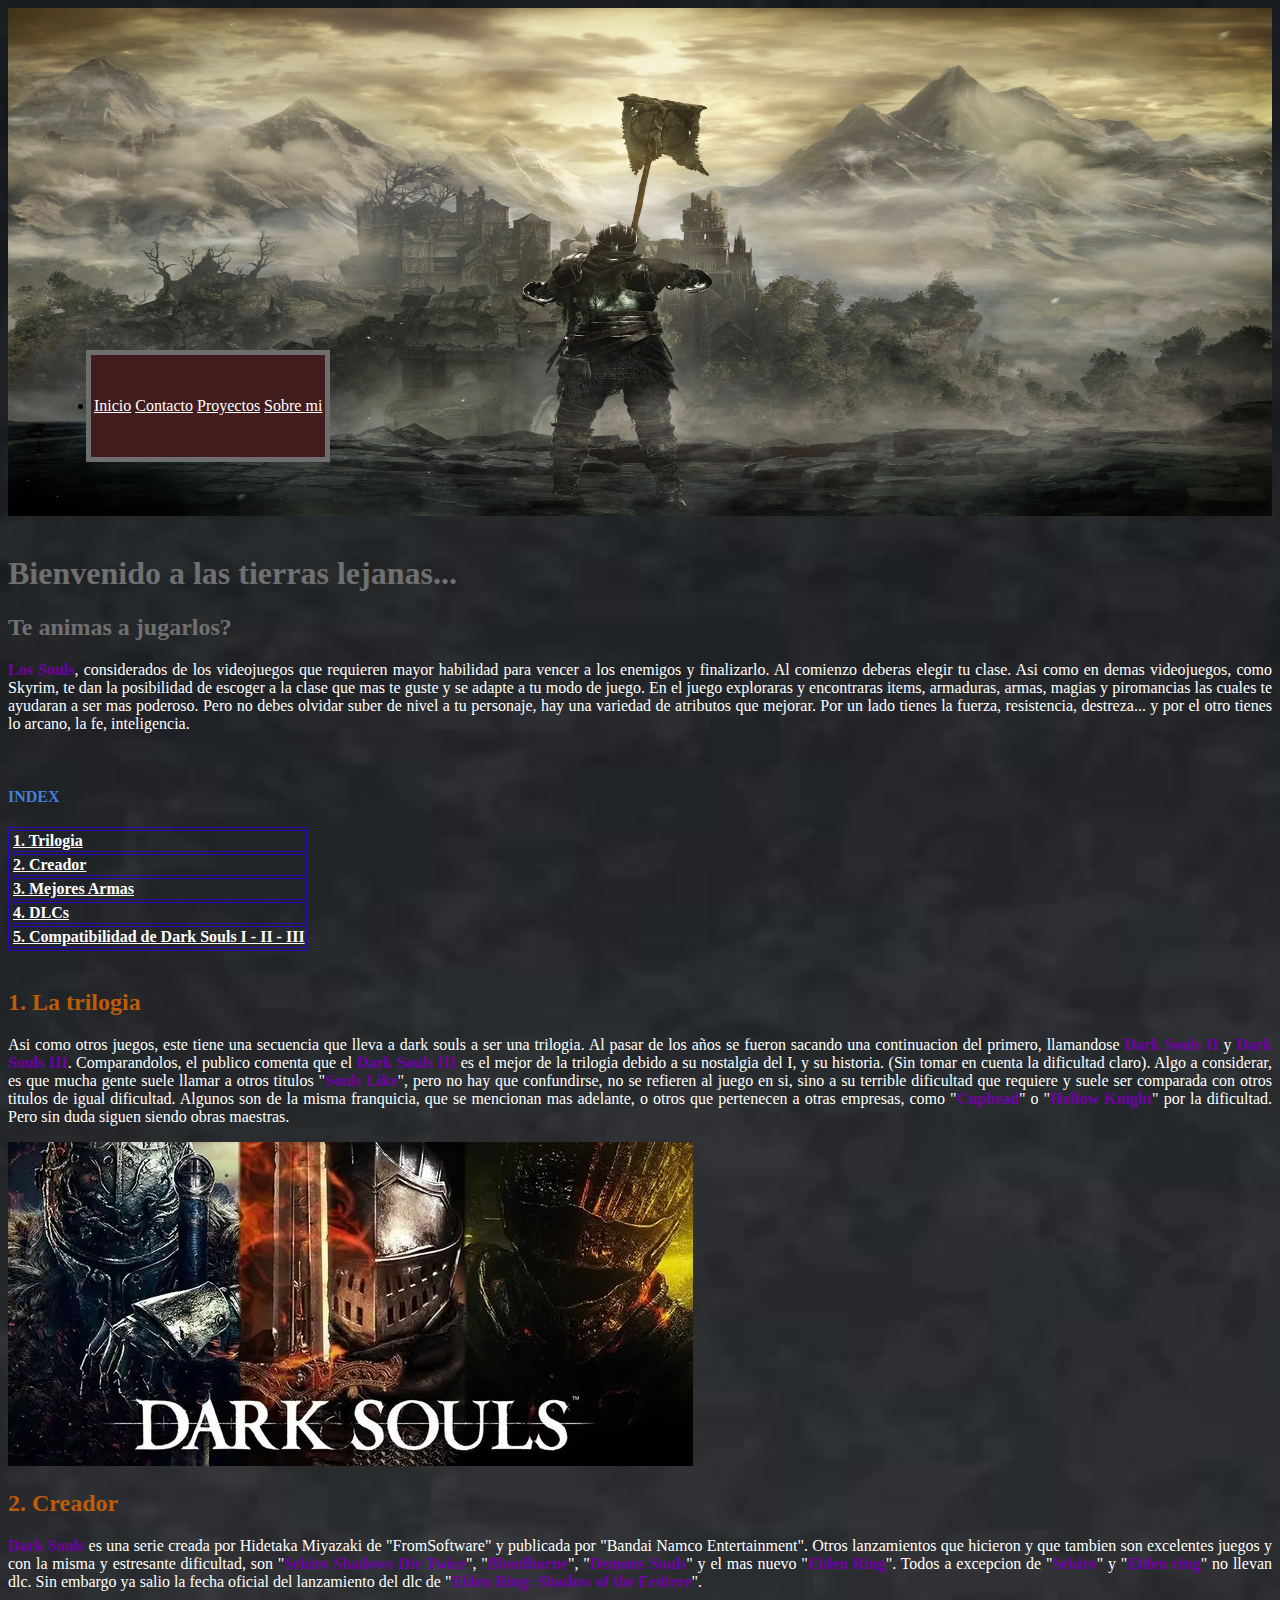
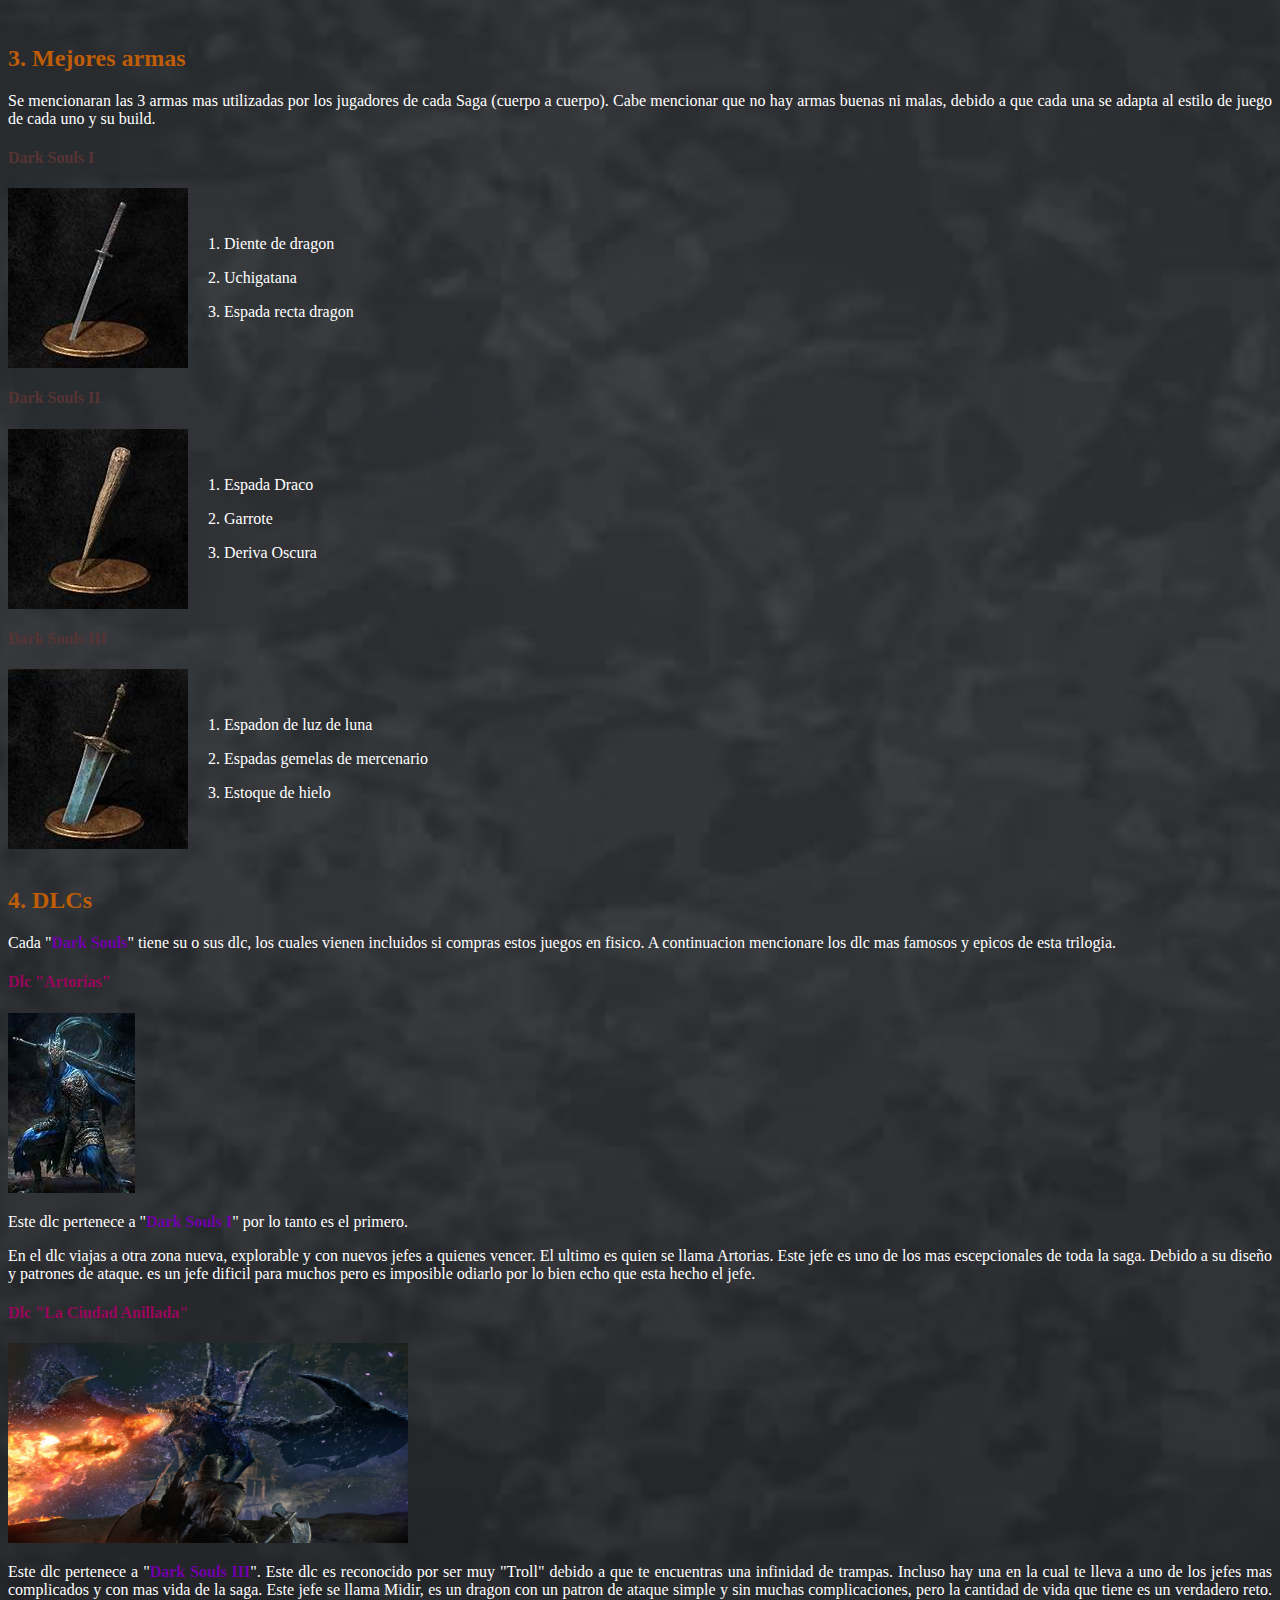
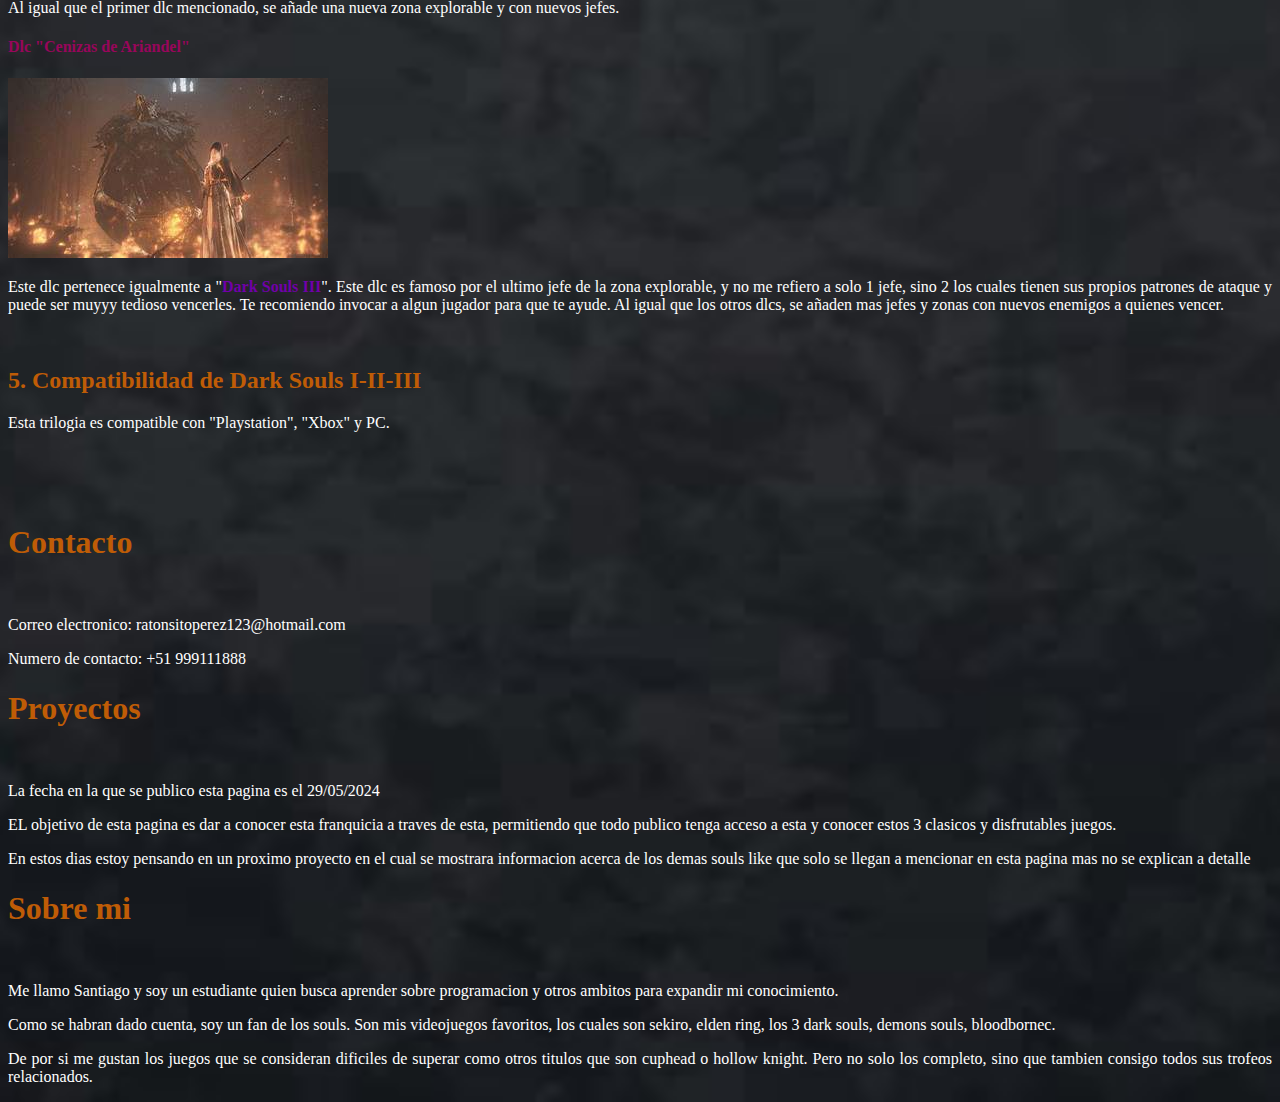
<file: index.html>
<!DOCTYPE html>
<html lang="en">
<head>
    <meta charset="UTF-8">
    <meta http-equiv="x-UA-Compatible" content="IE=edge">
    <meta name="viewport" content="width=device-width, initial-scale=1.0">
    <title>Bienvenido</title>
    <link rel="stylesheet" href="style1.css">
    <title>All-Souls Info</title>
</head>
</html>

<body class="body1">
    <header>
        <nav>
            <ul>
                <div>
                <table class="ans">
                    <tr class="ans">
                        <div><br><br><br>
                            <td><li><a class="on" href="#Inicio.html">Inicio</a> <a class="on" href="#Contacto.html">Contacto</a> <a class="on" href="#Proyectos.html">Proyectos</a> <a class="on" href="#Sobre mi.html">Sobre mi</a> </li></td>
                        </div>
                    </tr>
                </table>
                </div>
            </ul>
        </nav>
    </header>
</body><br>
<body class="body2">
    <h1 class="art" id="Inicio.html">Bienvenido a las tierras lejanas...</h1>
    <h2 class="cau">Te animas a jugarlos?</h2>
    <p><strong> Los Souls</strong>, considerados de los videojuegos que requieren mayor habilidad para vencer a los enemigos y finalizarlo.
    Al comienzo deberas elegir tu clase. Asi como en demas videojuegos, como Skyrim, te dan la posibilidad de escoger a la clase
    que mas te guste y se adapte a tu modo de juego.
    En el juego exploraras y encontraras items, armaduras, armas, magias y piromancias las cuales te ayudaran a ser mas poderoso.
    Pero no debes olvidar suber de nivel a tu personaje, hay una variedad de atributos que mejorar. Por un lado tienes la fuerza, resistencia,
    destreza... y por el otro tienes lo arcano, la fe, inteligencia.
    </p>
    <br><h4 class="lat">INDEX</h4>
</body>

<body class="body2">
    <table class="an">
        <tr class="an">
            <td class="an"><strong><a class="on" href="#Trilogia.html">1. Trilogia</a></strong></td>
        </tr>
        <tr class="an">
            <td class="an"><strong><a class="on" href="#Creador.html">2. Creador</a></strong></td>
        </tr>
        <tr class="an">
            <td class="an"><strong><a class="on" href="#Armas.html">3. Mejores Armas</a></strong></td>
        </tr>
        <tr class="an">
            <td class="an"><strong><a class="on" href="#DLCs.html">4. DLCs</a></strong></td>
        </tr>
        <tr class="an">
            <td class="an"><strong><a class="on" href="#Compatibilidad.html">5. Compatibilidad de Dark Souls I - II - III</a></strong></td>
        </tr>
    </table>
</body>

<body>
    <br><h2 id="Trilogia.html">1. La trilogia</h2>
    <p>Asi como otros juegos, este tiene una secuencia que lleva a dark souls a ser una trilogia.
    Al pasar de los años se fueron sacando una continuacion del primero, llamandose <strong>Dark Souls II</strong> y <strong>Dark Souls III</strong>.
    Comparandolos, el publico comenta que el <strong>Dark Souls III</strong> es el mejor de la trilogia debido a su nostalgia del I, y su historia. (Sin tomar en cuenta la dificultad claro).
    Algo a considerar, es que mucha gente suele llamar a otros titulos "<strong>Souls Like</strong>", pero no hay que confundirse, no se refieren al juego en si, sino a su terrible dificultad que requiere y suele ser comparada con otros titulos de igual dificultad.
    Algunos son de la misma franquicia, que se mencionan mas adelante, o otros que pertenecen a otras empresas, como "<strong>Cuphead</strong>" o "<strong>Hollow Knight</strong>" por la dificultad. Pero sin duda siguen siendo obras maestras.
    </p>
    <img src="darksouls.jpg" alt="DarkSouls123">

    <br><h2 id="Creador.html">2. Creador</h2>
    <p><strong>Dark Souls</strong> es una serie creada por Hidetaka Miyazaki de "FromSoftware" y publicada por "Bandai Namco Entertainment".
    Otros lanzamientos que hicieron y que tambien son excelentes juegos y con la misma y estresante dificultad, son "<strong>Sekiro Shadows Die Twice</strong>", 
    "<strong>Bloodborne</strong>", "<strong>Demons Souls</strong>" y el mas nuevo "<strong>Elden Ring</strong>". Todos a excepcion de "<strong>Sekiro</strong>" y "<strong>Elden ring</strong>" no llevan dlc.
    Sin embargo ya salio la fecha oficial del lanzamiento del dlc de "<strong>Elden Ring: Shadow of the Erdtree</strong>".
    </p>

    <br><h2 id="Armas.html">3. Mejores armas</h2>
    <p>Se mencionaran las 3 armas mas utilizadas por los jugadores de cada Saga (cuerpo a cuerpo). Cabe mencionar que no hay armas buenas ni malas, debido a que cada una se adapta al estilo de juego de cada uno y su build.</p>
    <h4 class="min" >Dark Souls I</h4>
    <div class="container">
        <img src="uchigatana.jpeg" alt="Uchigatana Dark Souls I">
        <div class="text-container">
            <p>1. Diente de dragon</p>
            <p>2. Uchigatana</p>
            <p>3. Espada recta dragon</p>
        </div>
    </div>

    <h4 class="min">Dark Souls II</h4>
    <div class="container">
        <img src="garrote.jpeg" alt="Garrote Dark Souls II">
        <div class="text-container">
            <p>1. Espada Draco</p>
            <p>2. Garrote</p>
            <p>3. Deriva Oscura</p>
        </div>
    </div>

    <h4 class="min">Dark Souls III</h4>
    <div class="container">
        <img src="espada de luz de luna.jpeg" alt="Espada de luz de luna Dark Souls III">
        <div class="text-container">
            <p>1. Espadon de luz de luna</p>
            <p>2. Espadas gemelas de mercenario</p>
            <p>3. Estoque de hielo</p>
        </div>
    </div>

    <br><h2 id="DLCs.html">4. DLCs</h2>
    <p>Cada "<strong>Dark Souls</strong>" tiene su o sus dlc, los cuales vienen incluidos si compras estos juegos en fisico. A continuacion mencionare los dlc mas famosos y epicos de esta trilogia.</p>
    <h4 class="sia">Dlc "Artorias"</h4>
    <img src="artorias.jpg" alt="Artorias" id="Arto">
    <p>Este dlc pertenece a "<strong>Dark Souls I</strong>" por lo tanto es el primero.</p>
    <p>En el dlc viajas a otra zona nueva, explorable y con nuevos jefes a quienes vencer. El ultimo es quien se llama Artorias. Este jefe es uno de los mas escepcionales de toda la saga.
    Debido a su diseño y patrones de ataque. es un jefe dificil para muchos pero es imposible odiarlo por lo bien echo que esta hecho el jefe.
    </p>
    <h4 class="sia">Dlc "La Ciudad Anillada"</h4>
    <img src="Ringed.jpg" class="ringeda" alt="La ciudad Anillada" id="Ring">
    <p>Este dlc pertenece a "<strong>Dark Souls III</strong>".
    Este dlc es reconocido por ser muy "Troll" debido a que te encuentras una infinidad de trampas. Incluso hay una en la cual te lleva a uno de los jefes mas complicados y con mas vida de la saga.
    Este jefe se llama Midir, es un dragon con un patron de ataque simple y sin muchas complicaciones, pero la cantidad de vida que tiene es un verdadero reto.
    Al igual que el primer dlc mencionado, se añade una nueva zona explorable y con nuevos jefes.
    </p>

    <h4 class="sia">Dlc "Cenizas de Ariandel"</h4>
    <img src="ariandel.jpg" alt="Cenizas de Ariandel" id="Ari">
    <p>Este dlc pertenece igualmente a "<strong>Dark Souls III</strong>".
    Este dlc es famoso por el ultimo jefe de la zona explorable, y no me refiero a solo 1 jefe, sino 2 los cuales tienen sus propios patrones de ataque y puede ser muyyy tedioso vencerles.
    Te recomiendo invocar a algun jugador para que te ayude.
    Al igual que los otros dlcs, se añaden mas jefes y zonas con nuevos enemigos a quienes vencer.
    </p>

    <br><h2 id="Compatibilidad.html">5. Compatibilidad de Dark Souls I-II-III</h2>
    <p>Esta trilogia es compatible con "Playstation", "Xbox" y PC.</p>
</body>

<body>
    <br><br><br><h1 class="quo" id="Contacto.html">Contacto</h1><br>
    <p>Correo electronico: ratonsitoperez123@hotmail.com</p>
    <p>Numero de contacto: +51 999111888</p>
    <H1 class="quo" id="Proyectos.html">Proyectos</H1><br>
    <p>La fecha en la que se publico esta pagina es el 29/05/2024</p>
    <p>EL objetivo de esta pagina es dar a conocer esta franquicia a traves de esta, permitiendo que todo publico tenga acceso a esta y conocer estos 3 clasicos y disfrutables juegos.</p>
    <p>En estos dias estoy pensando en un proximo proyecto en el cual se mostrara informacion acerca de los demas souls like que solo se llegan a mencionar en esta pagina mas no se explican a detalle</p>
    <h1 class="quo" id="Sobre mi.html">Sobre mi</h1><br>
    <p>Me llamo Santiago y soy un estudiante quien busca aprender sobre programacion y otros ambitos para expandir mi conocimiento.</p>
    <p>Como se habran dado cuenta, soy un fan de los souls. Son mis videojuegos favoritos, los cuales son sekiro, elden ring, los 3 dark souls, demons souls, bloodbornec.</p>
    <p>De por si me gustan los juegos que se consideran dificiles de superar como otros titulos que son cuphead o hollow knight. Pero no solo los completo, sino que tambien consigo todos sus trofeos relacionados. </p>
</body>
</file>
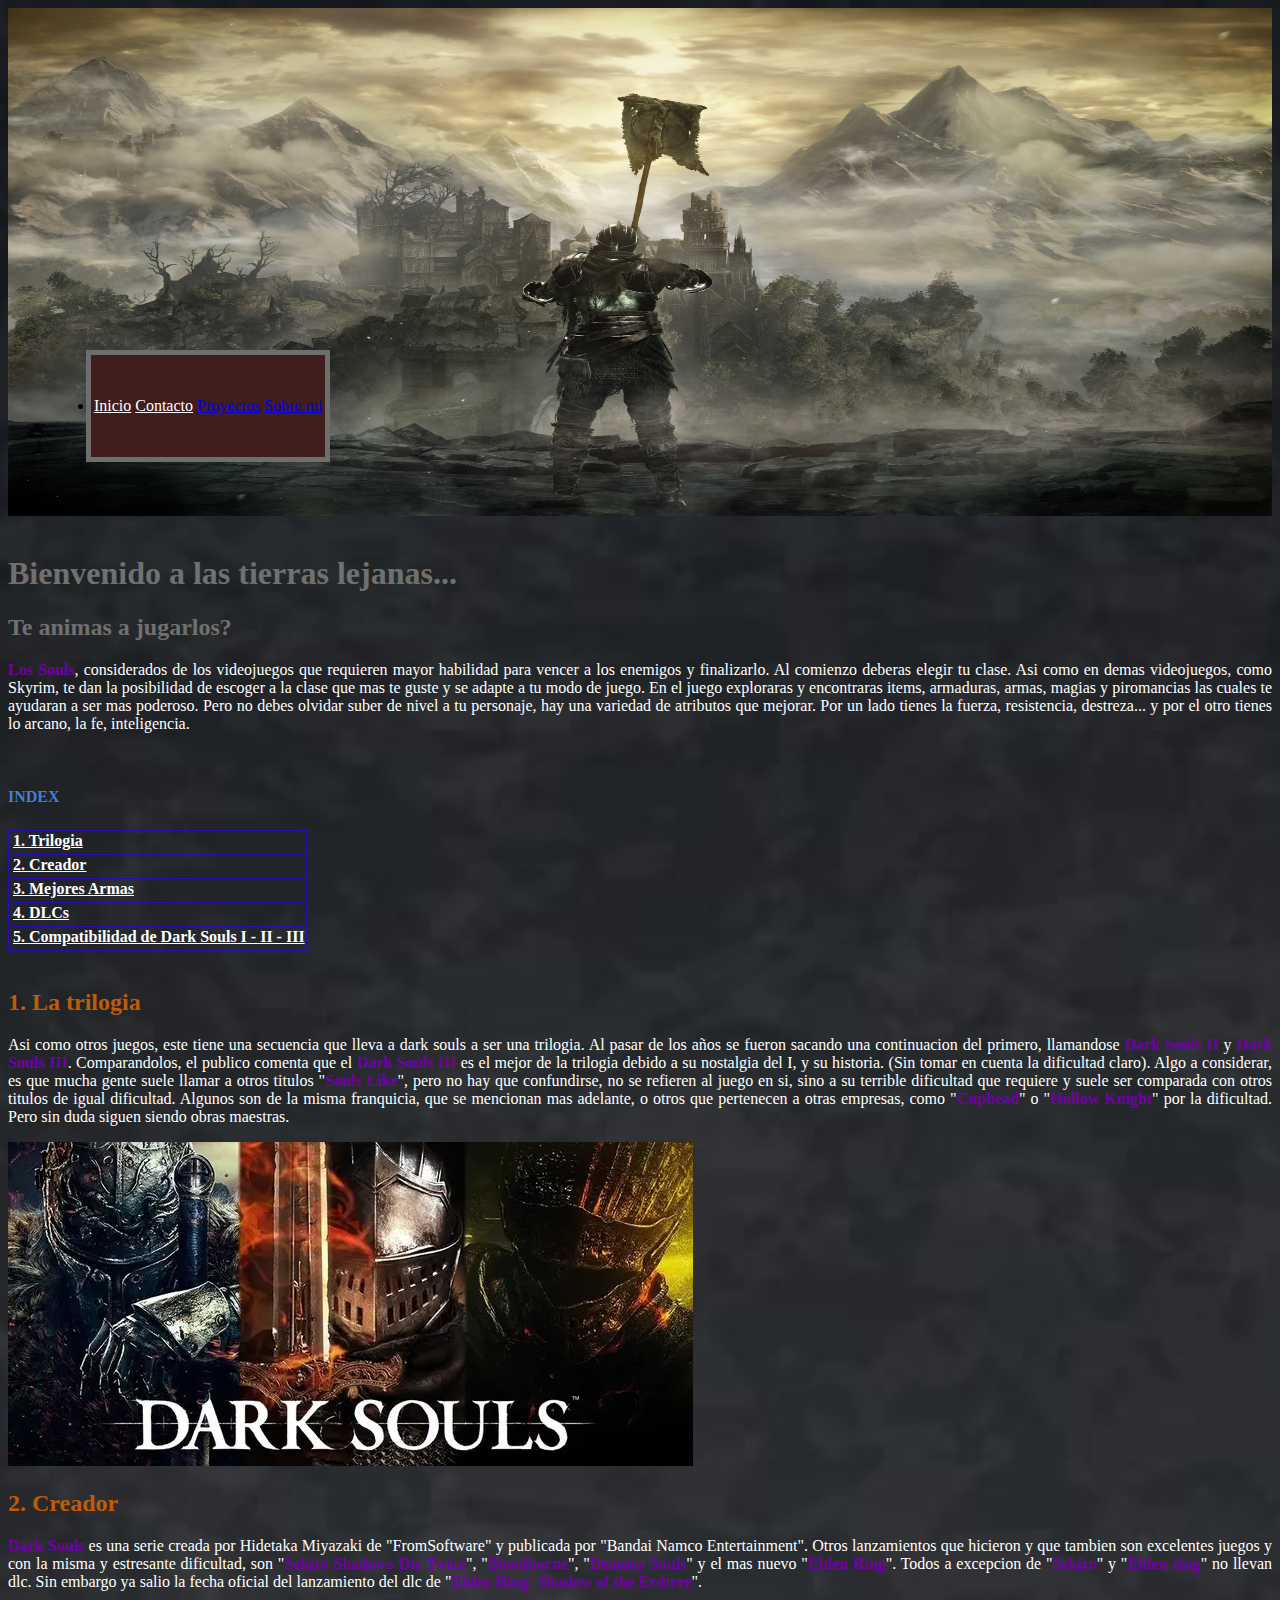
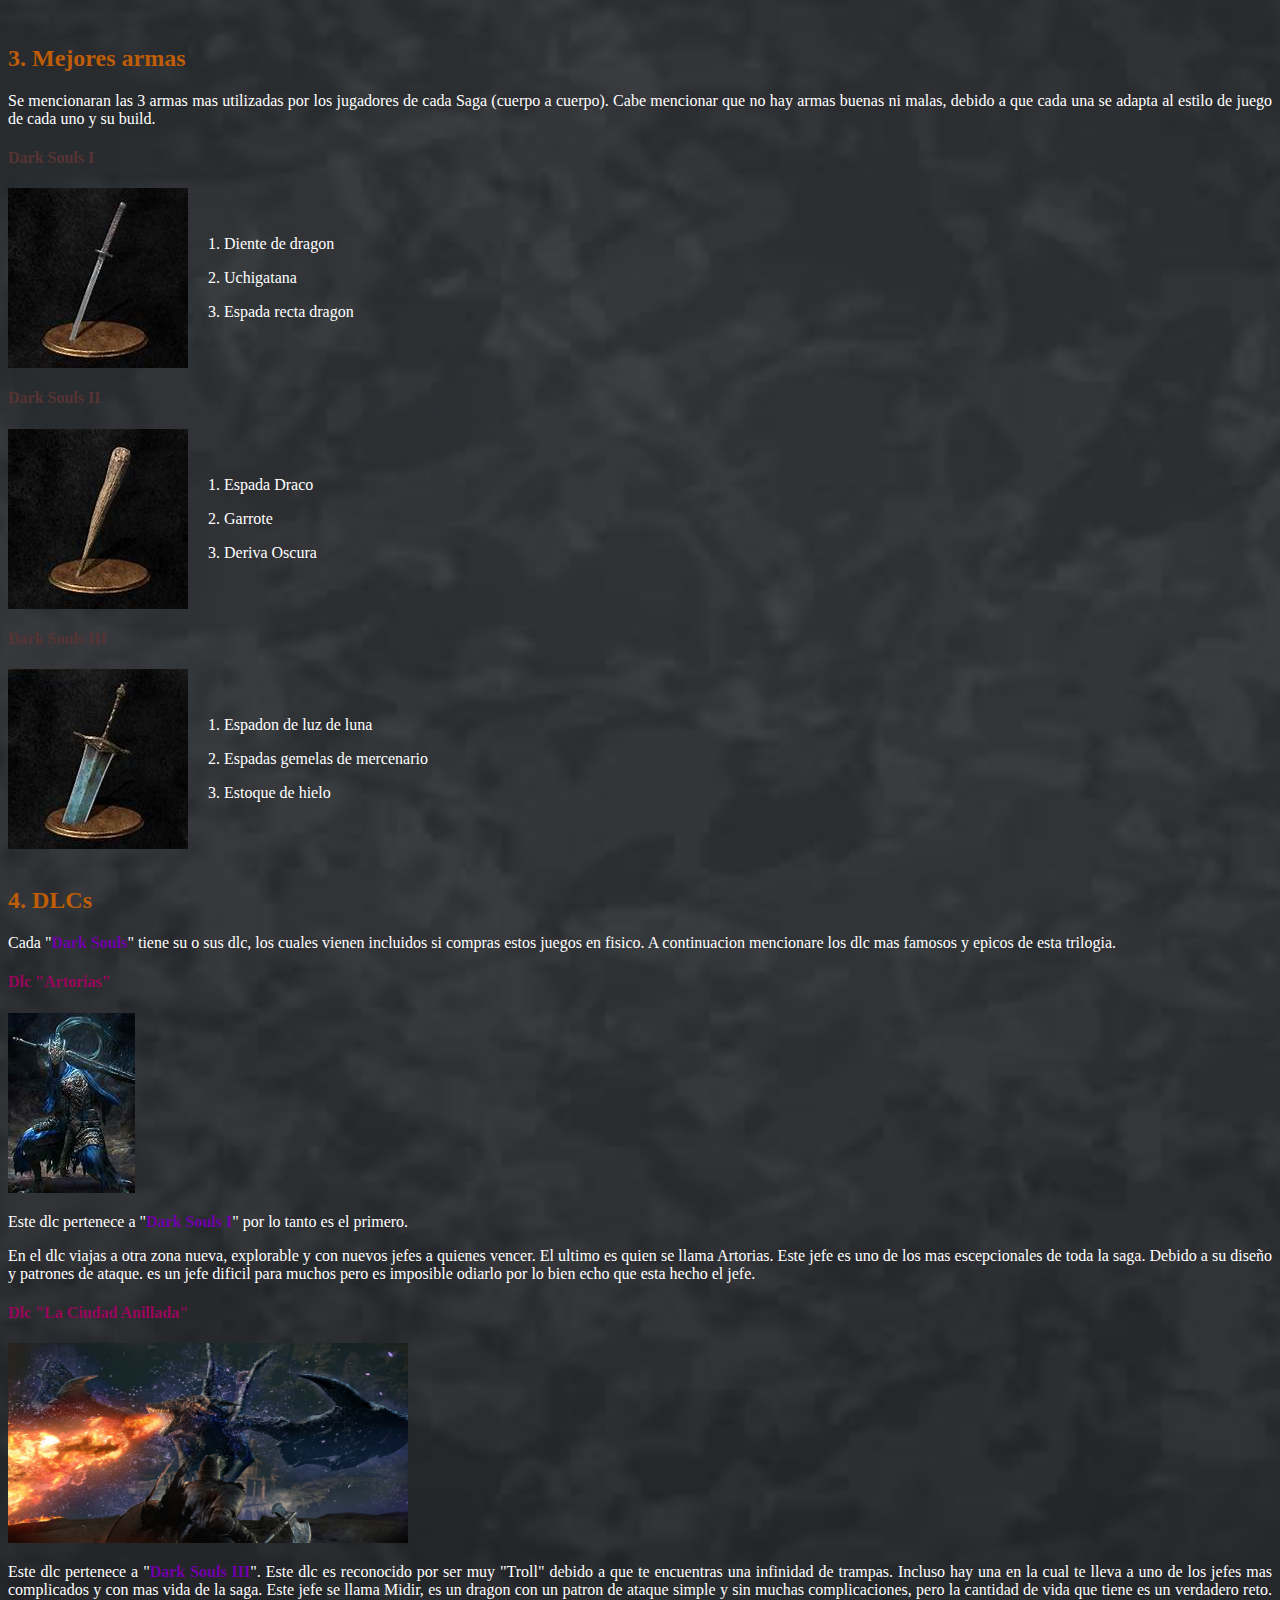
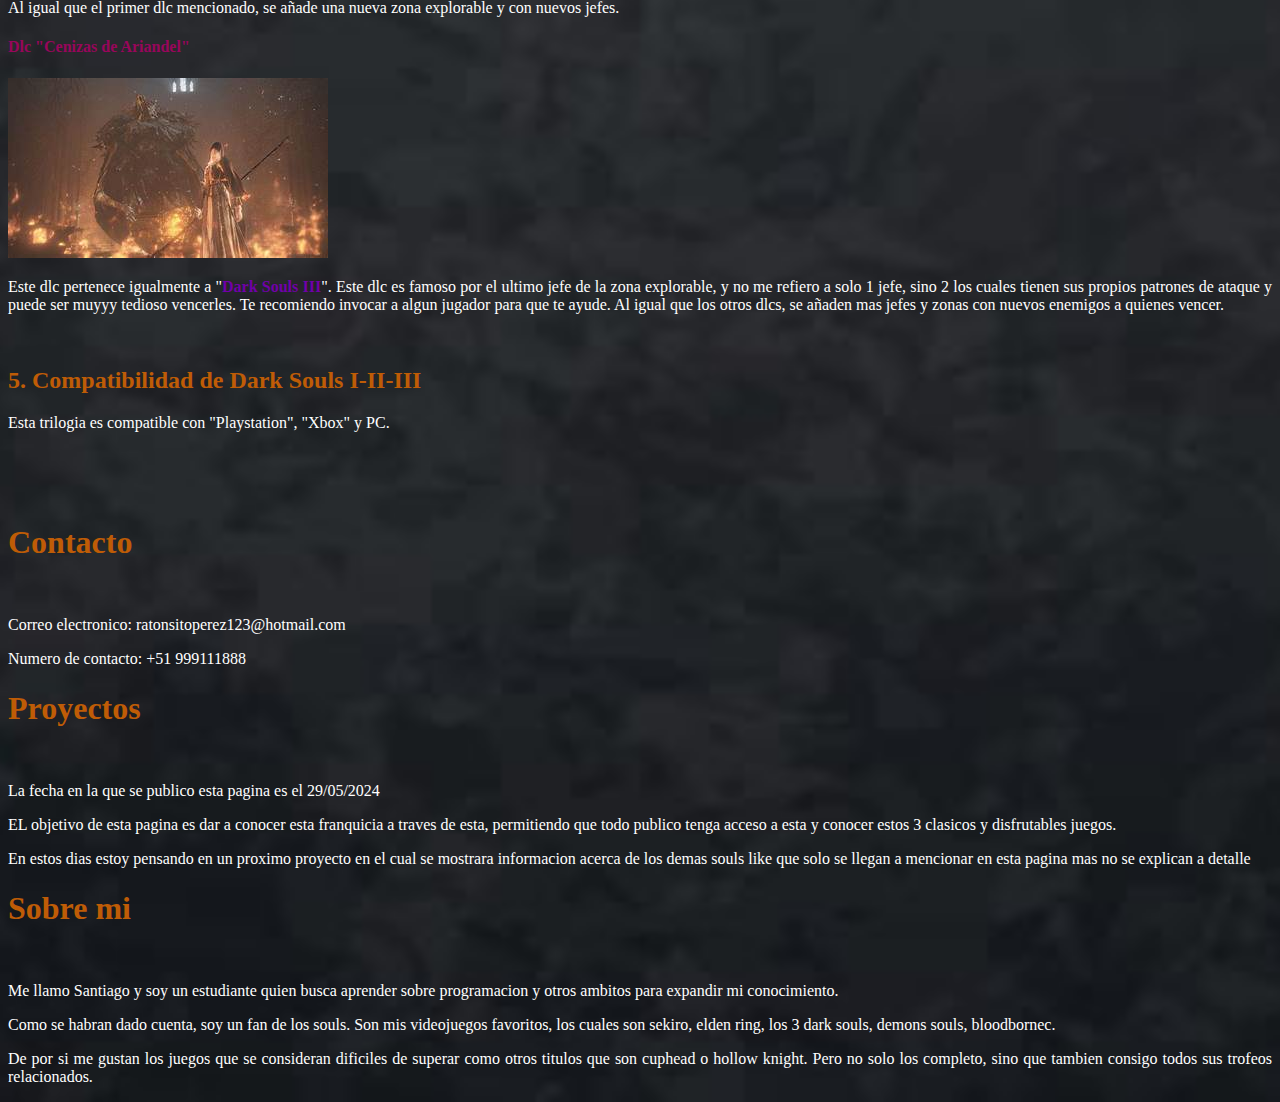
<file: Paginaweb.html>
<!DOCTYPE html>
<html lang="en">
<head>
    <meta charset="UTF-8">
    <meta http-equiv="x-UA-Compatible" content="IE=edge">
    <meta name="viewport" content="width=device-width, initial-scale=1.0">
    <link rel="stylesheet" type="text/css" href="style1.css">
    <title>All-Souls Info</title>
</head>
</html>

<body class="body1">
    <header>
        <nav>
            <ul>
                <div>
                <table class="ans">
                    <tr class="ans">
                        <div><br><br><br>
                            <td><li><a class="on" href="#Inicio.html">Inicio</a> <a class="on" href="#Contacto.html">Contacto</a> <a href="#Proyectos.html">Proyectos</a> <a href="#Sobre mi.html">Sobre mi</a> </li></td>
                        </div>
                    </tr>
                </table>
                </div>
            </ul>
        </nav>
    </header>
</body><br>
<body class="body2">
    <h1 class="art" id="Inicio.html">Bienvenido a las tierras lejanas...</h1>
    <h2 class="cau">Te animas a jugarlos?</h2>
    <p><strong> Los Souls</strong>, considerados de los videojuegos que requieren mayor habilidad para vencer a los enemigos y finalizarlo.
    Al comienzo deberas elegir tu clase. Asi como en demas videojuegos, como Skyrim, te dan la posibilidad de escoger a la clase
    que mas te guste y se adapte a tu modo de juego.
    En el juego exploraras y encontraras items, armaduras, armas, magias y piromancias las cuales te ayudaran a ser mas poderoso.
    Pero no debes olvidar suber de nivel a tu personaje, hay una variedad de atributos que mejorar. Por un lado tienes la fuerza, resistencia,
    destreza... y por el otro tienes lo arcano, la fe, inteligencia.
    </p>
    <br><h4 class="lat">INDEX</h4>
</body>

<body class="body2">
    <table class="an">
        <tr class="an">
            <td class="an"><strong><a class="on" href="#Trilogia.html">1. Trilogia</a></strong></td>
        </tr>
        <tr class="an">
            <td class="an"><strong><a class="on" href="#Creador.html">2. Creador</a></strong></td>
        </tr>
        <tr class="an">
            <td class="an"><strong><a class="on" href="#Armas.html">3. Mejores Armas</a></strong></td>
        </tr>
        <tr class="an">
            <td class="an"><strong><a class="on" href="#DLCs.html">4. DLCs</a></strong></td>
        </tr>
        <tr class="an">
            <td class="an"><strong><a class="on" href="#Compatibilidad.html">5. Compatibilidad de Dark Souls I - II - III</a></strong></td>
        </tr>
    </table>
</body>

<body>
    <br><h2 id="Trilogia.html">1. La trilogia</h2>
    <p>Asi como otros juegos, este tiene una secuencia que lleva a dark souls a ser una trilogia.
    Al pasar de los años se fueron sacando una continuacion del primero, llamandose <strong>Dark Souls II</strong> y <strong>Dark Souls III</strong>.
    Comparandolos, el publico comenta que el <strong>Dark Souls III</strong> es el mejor de la trilogia debido a su nostalgia del I, y su historia. (Sin tomar en cuenta la dificultad claro).
    Algo a considerar, es que mucha gente suele llamar a otros titulos "<strong>Souls Like</strong>", pero no hay que confundirse, no se refieren al juego en si, sino a su terrible dificultad que requiere y suele ser comparada con otros titulos de igual dificultad.
    Algunos son de la misma franquicia, que se mencionan mas adelante, o otros que pertenecen a otras empresas, como "<strong>Cuphead</strong>" o "<strong>Hollow Knight</strong>" por la dificultad. Pero sin duda siguen siendo obras maestras.
    </p>
    <img src="darksouls.jpg" alt="DarkSouls123">

    <br><h2 id="Creador.html">2. Creador</h2>
    <p><strong>Dark Souls</strong> es una serie creada por Hidetaka Miyazaki de "FromSoftware" y publicada por "Bandai Namco Entertainment".
    Otros lanzamientos que hicieron y que tambien son excelentes juegos y con la misma y estresante dificultad, son "<strong>Sekiro Shadows Die Twice</strong>", 
    "<strong>Bloodborne</strong>", "<strong>Demons Souls</strong>" y el mas nuevo "<strong>Elden Ring</strong>". Todos a excepcion de "<strong>Sekiro</strong>" y "<strong>Elden ring</strong>" no llevan dlc.
    Sin embargo ya salio la fecha oficial del lanzamiento del dlc de "<strong>Elden Ring: Shadow of the Erdtree</strong>".
    </p>

    <br><h2 id="Armas.html">3. Mejores armas</h2>
    <p>Se mencionaran las 3 armas mas utilizadas por los jugadores de cada Saga (cuerpo a cuerpo). Cabe mencionar que no hay armas buenas ni malas, debido a que cada una se adapta al estilo de juego de cada uno y su build.</p>
    <h4 class="min" >Dark Souls I</h4>
    <div class="container">
        <img src="uchigatana.jpeg" alt="Uchigatana Dark Souls I">
        <div class="text-container">
            <p>1. Diente de dragon</p>
            <p>2. Uchigatana</p>
            <p>3. Espada recta dragon</p>
        </div>
    </div>

    <h4 class="min">Dark Souls II</h4>
    <div class="container">
        <img src="garrote.jpeg" alt="Garrote Dark Souls II">
        <div class="text-container">
            <p>1. Espada Draco</p>
            <p>2. Garrote</p>
            <p>3. Deriva Oscura</p>
        </div>
    </div>

    <h4 class="min">Dark Souls III</h4>
    <div class="container">
        <img src="espada de luz de luna.jpeg" alt="Espada de luz de luna Dark Souls III">
        <div class="text-container">
            <p>1. Espadon de luz de luna</p>
            <p>2. Espadas gemelas de mercenario</p>
            <p>3. Estoque de hielo</p>
        </div>
    </div>

    <br><h2 id="DLCs.html">4. DLCs</h2>
    <p>Cada "<strong>Dark Souls</strong>" tiene su o sus dlc, los cuales vienen incluidos si compras estos juegos en fisico. A continuacion mencionare los dlc mas famosos y epicos de esta trilogia.</p>
    <h4 class="sia">Dlc "Artorias"</h4>
    <img src="artorias.jpg" alt="Artorias" id="Arto">
    <p>Este dlc pertenece a "<strong>Dark Souls I</strong>" por lo tanto es el primero.</p>
    <p>En el dlc viajas a otra zona nueva, explorable y con nuevos jefes a quienes vencer. El ultimo es quien se llama Artorias. Este jefe es uno de los mas escepcionales de toda la saga.
    Debido a su diseño y patrones de ataque. es un jefe dificil para muchos pero es imposible odiarlo por lo bien echo que esta hecho el jefe.
    </p>
    <h4 class="sia">Dlc "La Ciudad Anillada"</h4>
    <img src="Ringed.jpg" class="ringeda" alt="La ciudad Anillada" id="Ring">
    <p>Este dlc pertenece a "<strong>Dark Souls III</strong>".
    Este dlc es reconocido por ser muy "Troll" debido a que te encuentras una infinidad de trampas. Incluso hay una en la cual te lleva a uno de los jefes mas complicados y con mas vida de la saga.
    Este jefe se llama Midir, es un dragon con un patron de ataque simple y sin muchas complicaciones, pero la cantidad de vida que tiene es un verdadero reto.
    Al igual que el primer dlc mencionado, se añade una nueva zona explorable y con nuevos jefes.
    </p>

    <h4 class="sia">Dlc "Cenizas de Ariandel"</h4>
    <img src="ariandel.jpg" alt="Cenizas de Ariandel" id="Ari">
    <p>Este dlc pertenece igualmente a "<strong>Dark Souls III</strong>".
    Este dlc es famoso por el ultimo jefe de la zona explorable, y no me refiero a solo 1 jefe, sino 2 los cuales tienen sus propios patrones de ataque y puede ser muyyy tedioso vencerles.
    Te recomiendo invocar a algun jugador para que te ayude.
    Al igual que los otros dlcs, se añaden mas jefes y zonas con nuevos enemigos a quienes vencer.
    </p>

    <br><h2 id="Compatibilidad.html">5. Compatibilidad de Dark Souls I-II-III</h2>
    <p>Esta trilogia es compatible con "Playstation", "Xbox" y PC.</p>
</body>

<body>
    <br><br><br><h1 class="quo" id="Contacto.html">Contacto</h1><br>
    <p>Correo electronico: ratonsitoperez123@hotmail.com</p>
    <p>Numero de contacto: +51 999111888</p>
    <H1 class="quo" id="Proyectos.html">Proyectos</H1><br>
    <p>La fecha en la que se publico esta pagina es el 29/05/2024</p>
    <p>EL objetivo de esta pagina es dar a conocer esta franquicia a traves de esta, permitiendo que todo publico tenga acceso a esta y conocer estos 3 clasicos y disfrutables juegos.</p>
    <p>En estos dias estoy pensando en un proximo proyecto en el cual se mostrara informacion acerca de los demas souls like que solo se llegan a mencionar en esta pagina mas no se explican a detalle</p>
    <h1 class="quo" id="Sobre mi.html">Sobre mi</h1><br>
    <p>Me llamo Santiago y soy un estudiante quien busca aprender sobre programacion y otros ambitos para expandir mi conocimiento.</p>
    <p>Como se habran dado cuenta, soy un fan de los souls. Son mis videojuegos favoritos, los cuales son sekiro, elden ring, los 3 dark souls, demons souls, bloodbornec.</p>
    <p>De por si me gustan los juegos que se consideran dificiles de superar como otros titulos que son cuphead o hollow knight. Pero no solo los completo, sino que tambien consigo todos sus trofeos relacionados. </p>
</body>
</file>
<file: style1.css>
header{
    padding: 3%;
    font-family: 'Times New Roman', Times, serif;
    line-height: 6;
    background-image: url(flag.jpg);
    background-size: 100% 100%;
    background-position: center;
    background-repeat: no-repeat;
    text-align: center;
}
.on{
    font-family: 'Times New Roman', Times, serif;
    color: #ffffff;
}
.on:hover{
    color: red;
}
a{
    text-align: center;
}
body{
    background-image: url(fondo2.jpg);
    background-size: cover;
    background-position: center;
    background-repeat: no-repeat;
}
p{
    color: rgb(255, 255, 255);
    text-align: justify;
}
.ans{
    
    text-align: center;
    border: 5px solid #6e6e6e;
    background-color: #421d1d;
}
.an{
    border: 1px solid #2c09ba
}
.art{
    color: #707070;

}
.cau{
    color: #707070;

}
.lat{
    color: rgb(68, 126, 219);

}
.bat{
    color: #7b0404;

}
.min{
    color: #573434;

}
.sia{
    color: #98065b;

}
strong{
    color:rgb(113, 0, 169);
}
.container{
    display: flex;
    align-items: center;
}
.container img {
    margin-right: 20px;
}
.text-container{
    flex: 1;
    max-width: 300px;
}
h2{
    color: #bf5c06;
}
.quo{
    color: #bf5c06;
}
.ringeda{
    width: 400px;
    height: 200px;
}
</file>
